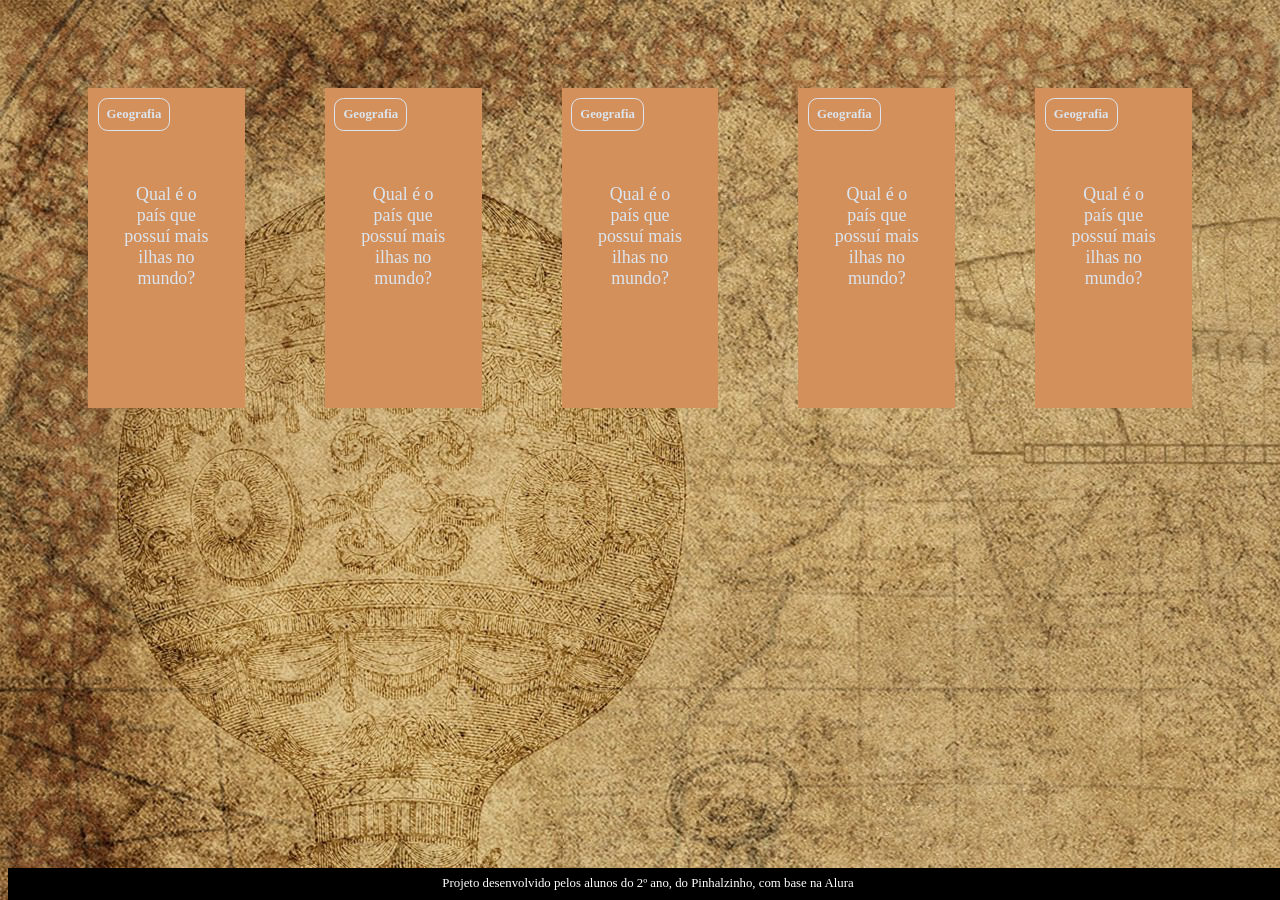
<file: index.html>
<!DOCTYPE html>
<html lang="pt-br">
<head>
    <meta charset="UTF-8">
    <meta name="viewport" content="width=device-width, initial-scale=1.0">
    <link rel="stylesheet" href="assets/style.css">
    <title>Flashcard</title>
</head>
<body>
   <main>

   </main>
   <section id="container">
<article class="cartao">
    <div class="cartao__conteudo">
        <h3 class="programacao">Geografia</h3>
        <div class="cartao__conteudo__pergunta">
           <p> Qual é o país que possuí mais ilhas no mundo?</p>
        </div>
        <div class="cartao__conteudo__resposta">
           <p> O país que possuí mais ilhas no mundo é a Suécia.</p>
        </div>
    </div>

</article>


   </section>
   <footer>
    <p>Projeto desenvolvido pelos alunos do 2º ano, do Pinhalzinho, com base na Alura</p>
   </footer> 

<script src="app.js"></script>
<script src="perguntas.js"></script>

</body>
</html>
</file>
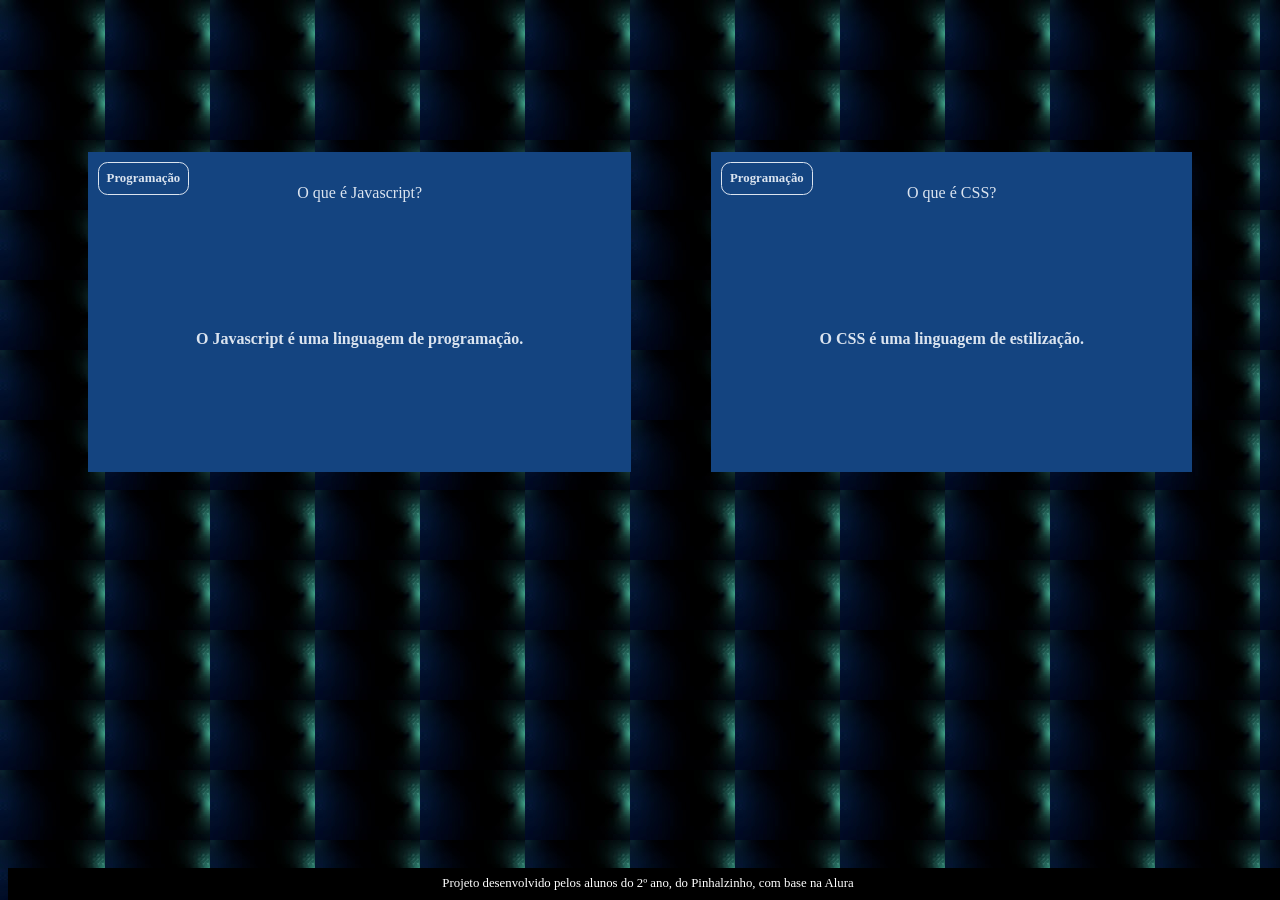
<file: flashcard-main/index.html>
<!DOCTYPE html>
<html lang="pt-br">
<head>
    <meta charset="UTF-8">
    <meta name="viewport" content="width=device-width, initial-scale=1.0">
    <title>Flashcard</title>
    <link rel="stylesheet" href="assets/style.css">
</head>
<body>
   <main>

   </main>
   <section id="container">
<article class="cartao">
    <div class="cartao__conteudo">
        <h3 class="programacao">Programação</h3>
        <div class="cartao__conteudo__pergunta">
           <p> O que é Javascript?</p>
        </div>
        <div class="cartao__conteudo__resposta">
           <p> O Javascript é uma linguagem de programação.</p>
        </div>
    </div>

</article>
<article class="cartao">
    <div class="cartao__conteudo">
        <h3 class="programacao">Programação</h3>
        <div class="cartao__conteudo__pergunta">
           <p> O que é CSS?</p>
        </div>
        <div class="cartao__conteudo__resposta">
           <p>O CSS é uma linguagem de estilização.</p> 
        </div>
    </div>

</article>

   </section>
   <footer>
    <p>Projeto desenvolvido pelos alunos do 2º ano, do Pinhalzinho, com base na Alura</p>
   </footer> 
</body>
</html>
</file>
<file: assets/style.css>
:root {
    --text-color: #DBE4EF;
    --card-front-color: #d3905a;
    --card-back-color: #00F4BF;
}
body{
   background: url(history.jpg);
    font-family: Bai Jamjuree;
    }
    #container{
        display: flex;
        flex-wrap: wrap;
        justify-content: space-between;
        padding: 4rem;
        gap: 3rem;

    }
    .cartao{
        margin: 1rem 1rem;
        height: 20rem;
        flex-grow: 1;
        flex-basis: calc(33%-6rem);
    }
    .cartao__conteudo{
    text-align: center;
    background-color: var(--card-front-color);
    height: 100%;
    transform-style: preserve-3d;
    transition: transform 300ms ease-in-out;

    }
    .cartao__conteudo h3{
        color: var(--text-color);
        text-align: left;
        padding: 0.5rem;
        position: absolute;
        margin: 0.6rem;
        border-radius: 0.6rem;
        font-size: 1vw;
        border: 1px solid var(--text-color);
        backface-visibility: hidden;

    }
    .cartao__conteudo p{
        margin-top: 1rem;
        padding: 2rem;
        margin-top: 4rem;
        font-size: 1.4vw;
     
    
    }
    .cartao__conteudo__pergunta p{
        color: var(--text-color);
        font-weight: 500;
    }
    .cartao__conteudo__resposta p{
        color: var(--card-back-color);
        font-weight: 700;
    }
    
    .cartao.active.cartao__conteudo{
    transform: rotateY(180deg);
        
    }

        .cartao__conteudo__pergunta,
        .cartao__conteudo__resposta{
        backface-visibility: hidden;
        position: absolute;
        height: 100%;
        width: 100%;
        box-sizing: border-box;
    }

    .cartao__conteudo__resposta{
    transform: rotateY(180deg);
    background-color: rgba(0, 244, 191, 0,2);
    border: 4px solid var(--card-back-color);

    }

    
    
    footer{
    background-color: black;
    color: white;
    position: fixed;
    bottom: 0;
    width: 100%;
    height: 2rem;
    }

    footer p{
        text-align: center;
        font-size: 0.8rem;
        margin-top: 0.5rem ;
    
    }

    @media (max-width:560px){
      
    body{
        background: url('bg-mobile.jpg'), no-repeat cover;
    }

    .cartao{
        flex:1 0 calc(100%-1rem)
    }


    .cartao__conteudo h3{
        font-size: 3.8vw;
    }

    .cartao__conteudo p {
        font-size: 3.8vw;
    }
    }
</file>
<file: flashcard-main/assets/style.css>
:root {
    --text-color: #DBE4EF;
    --card-front-color: #144480;
    --card-back-color: #00F4BF;
}
body{
   background: url(bg-desktop.webp);
    font-family: Bai Jamjuree;
    }
    #container{
        display: flex;
        flex-wrap: wrap;
        justify-content: space-between;
        padding: 4rem;
        gap: 3rem;

    }
    .cartao{
        margin: 1rem 1rem;
        height: 20rem;
        flex-grow: 1;
        flex-basis: calc(33%-6rem);
    }
    .cartao__conteudo{
    text-align: center;
    background-color: var(--card-front-color);
    height: 100%;
    transform-style: preserve-3d;
    transition: transform 300ms ease-in-out;

    }
    .cartao__conteudo h3{
        color: var(--text-color);
        text-align: left;
        padding: 0.5rem;
        position: absolute;
        margin: 0.6rem;
        border-radius: 0.6rem;
        font-size: 1vw;
        border: 1px solid var(--text-color);
        backface-visibility: hidden;

    }
    .cartao__conteudo p{
        margin-top: 1rem;
        padding: 2rem;
        margin-top: 4rem;
     
    
    }
    .cartao__conteudo__pergunta p{
        color: var(--text-color);
        font-weight: 500;
    }
    .cartao__conteudo__resposta p{
        color: var(--text-color);
        font-weight: 700;
    }
    
    
    
    
    
    
    
    
    footer{
        background-color: black;
        color: white;
        position: fixed;
    bottom: 0;
    width: 100%;
    height: 2rem;
    }
    footer p{
        text-align: center;
        font-size: 0.8rem;
        margin-top: 0.5rem ;
    
    }
</file>
